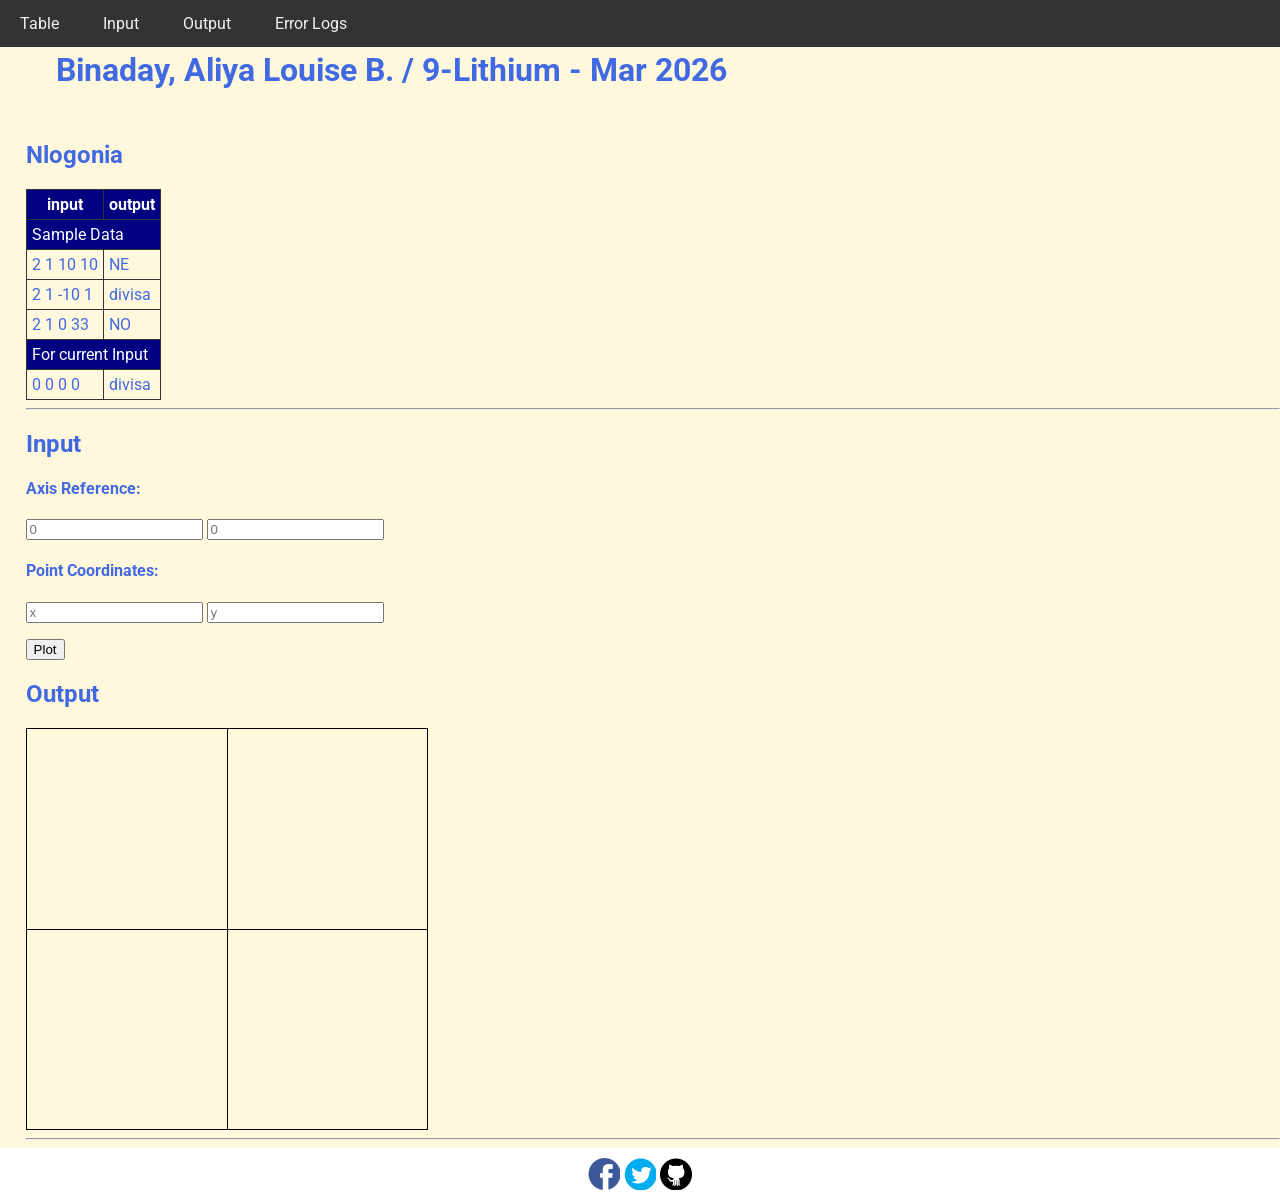
<file: public/Q4/3rd Graded Exercise/index.html>
<!DOCTYPE html>
<html>
<head>
  <meta charset="utf-8">
  <meta name="viewport" content="width=device-width">
  <!-- change the authors name to both your names-->
  <meta name="author" content="Binaday, Aliya Louise B.">
  <meta name="description" content="testing and debugging">
  <meta name="keywords" content="testing and debugging">
  <title>CS 3 </title>
  <link href="style.css" rel="stylesheet" type="text/css" />
  <link rel="preconnect" href="https://fonts.googleapis.com">
  <link rel="preconnect" href="https://fonts.gstatic.com" crossorigin>
  <link href="https://fonts.googleapis.com/css2?family=Open+Sans&family=Poppins:wght@300&family=Roboto&display=swap" rel="stylesheet">
  <link rel="icon" type="image/x-icon" href="images/favicon.ico">
</head>

<body>
  <header>
    <nav>
      <a href="#table">Table</a>
      <a href="#input">Input</a>
      <a href="#output">Output</a>
      <a href="errorlogs.html">Error Logs</a>
    </nav>
    
    <h1 style="padding: 30px"> Binaday, Aliya Louise B. / 9-Lithium  - Mar 2026 </h1>
    <h2 id="start"> Nlogonia </h2>
  </header>

  <section id="table">
    <table> 
      <tr class="rColor">
        <th> input </th> <th> output</th>
      </tr>
      <tr class="rColor"> 
        <td colspan="2"> Sample Data</td>
      </tr>
      <tr> 
        <td> 2 1 10 10 </td> <td> NE</td>
      </tr>
      <tr> 
        <td> 2 1 -10 1 </td> <td> divisa</td>
      </tr>
      <tr> 
        <td> 2 1 0 33 </td> <td> NO </td>
      </tr>
      <tr  class="rColor"> 
        <td colspan="2"> For current Input</td>
      </tr>
      <tr> 
        <td id="in1"> 0 0 0 0 </td> <td id="out1"> divisa </td>
      </tr>
    </table>
    <hr>
  </section>
  
  <section id="input">
    <h2> Input </h2>
  
    <h4>Axis Reference:</h4>
    <p>
      <input type="number" id="x0" placeholder="0">
      <input type="number" id="y0" placeholder="0">
    </p>
    
    <h4>Point Coordinates:</h4>
    <p>
      <input type="number" id="x" placeholder="x"> 
      <input type="number" id="y" placeholder="y">
    </p>
    <button onclick="plotPoint(Number(x0.value),Number(y0.value),Number(x.value), Number(y.value))"> Plot </button>
  </section>
  
  <section id="output">
    <h2> Output </h2>
  
    <div id="coordinatePlane">
        <div id="xAxis" class="axis"></div>
        <div id="yAxis" class="axis"></div>
    </div>
    <hr>
  </section>
  
  <!--- anchors for socmed site are done with image sprites -->
  <footer>
    <a href="https://facebook.com"> 
    <div class="icon facebook"></div>
    </a>
    <a href="https://twitter.com">
    <div class="icon twitter"></div>
    </a>
    <a href="https://github.com">
    <div class="icon github"></div>
    </a>
  </footer>
  <script defer src="script.js"></script>
</body>

</html>
</file>
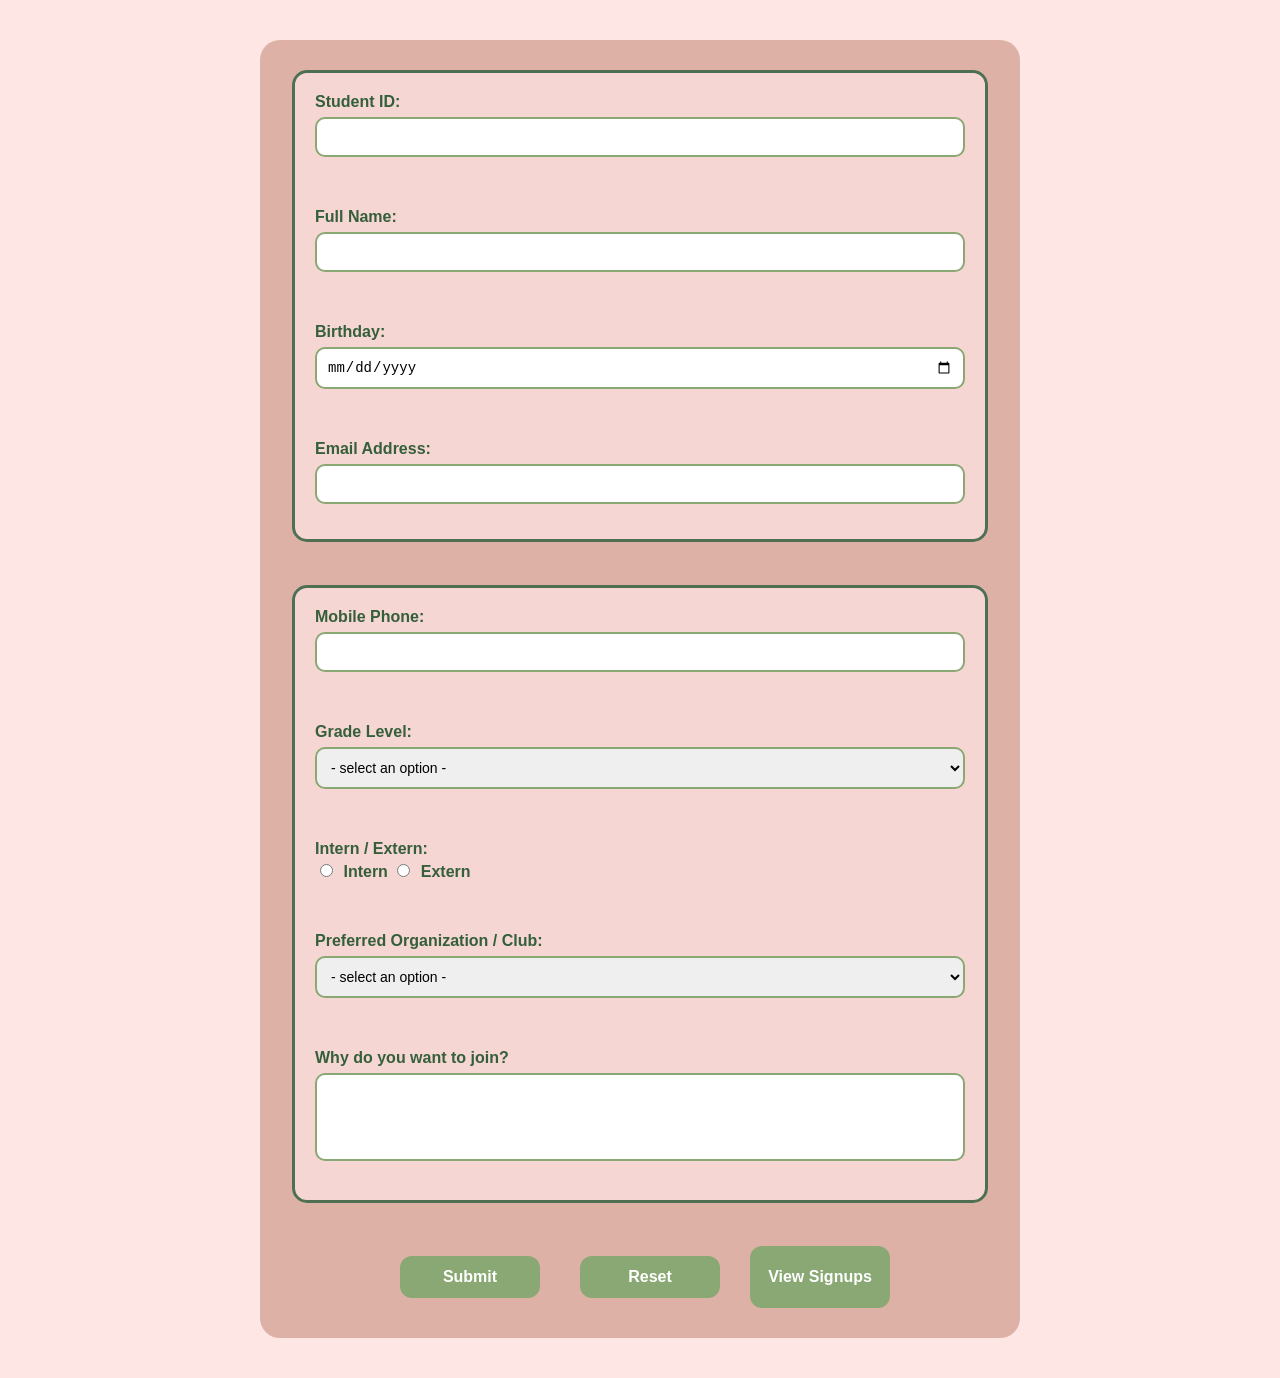
<file: public/Q3_2GLithiumBinaday.html>
<!DOCTYPE html>
<html>
<head>
   <meta charset = "UTF-8">
   <meta name = "viewport" content = "width=device-width, initial-scale=1.0">
   <meta name = "description" content = "3Q 2nd Graded Exercise">
   <meta name = "keywords" content = "3Q, Portfolio, Projects, Web Development">
   <meta name = "author" content = "BINADAY, Aliya Louise B.">
</head>
<style>
  body {
    background-color: #fde6e4;
    font-family: "Trebuchet MS", sans-serif;
    color: #355f3b;
  }

  form {
    max-width: 700px;
    margin: 40px auto;
    background-color: #deb1a6;
    padding: 30px;
    border-radius: 20px;
  }

  fieldset {
    border: 3px solid #4f6f52;
    border-radius: 15px;
    padding: 20px;
    margin-bottom: 25px;
    background-color: #f5d6d3;
  }

  legend {
    font-weight: bold;
    font-size: 18px;
    padding: 0 10px;
  }

  label {
    display: block;
    margin-bottom: 15px;
    font-weight: bold;
  }

  input, select, textarea {
    width: 100%;
    padding: 10px;
    margin-top: 6px;
    border-radius: 10px;
    border: 2px solid #8aa874;
    box-sizing: border-box;
    font-size: 14px;
  }

  input[type="radio"] {
    width: auto;
    margin-right: 6px;
  }

  textarea {
    resize: none;
  }

  .radio-group {
    margin-top: 6px;
  }

  input:focus,
  select:focus,
  textarea:focus {
  outline: none;
  border-color: #4f6f52;
  box-shadow: 0 0 6px rgba(79, 111, 82, 0.6);
  }

  input[type="submit"],
  input[type="reset"] {
    background-color: #8aa874;
    color: white;
    border: none;
    padding: 12px 30px;
    margin: 10px;
    border-radius: 12px;
    font-size: 16px;
    font-weight: bold;
    cursor: pointer;
  }

  input[type="submit"]:hover,
  input[type="reset"]:hover {
  background-color: #6f8f5f;
  }

  .buttons {
    display: flex;
    justify-content: center;
    gap: 20px;
  }

  .buttons input, .buttons button {
    width: 140px;
    padding: 12px;
    border-radius: 12px;
    font-size: 16px;
    font-weight: bold;
    cursor: pointer;
    border: none;
    background-color: #8aa874;
    color: white;
  }

  .buttons input:hover,
  .buttons button:hover {
    background-color: #6f8f5f;
  }
</style>
<script>
    function confirmSubmit() {
      return confirm("Are you sure you want to submit this application?");
    }

    function confirmReset() {
      return confirm("Are you sure you want to reset the form?");
    }

    function checkEmpty(field) {
      if (field.value.trim() === "") {
        field.classList.add("error");
      } else {
        field.classList.remove("error");
      }
    }

    function saveSignup(event) {
    event.preventDefault();

    if (!confirmSubmit()) return;

    let signup = {
      studentID: document.querySelector("[name='studentID']").value,
      fullname: document.querySelector("[name='fullname']").value,
      birthday: document.querySelector("[name='birthday']").value,
      email: document.querySelector("[name='email']").value,
      mobile: document.querySelector("[name='mobile']").value,
      gradelevel: document.querySelector("[name='gradelevel']").value,
      status: document.querySelector("input[name='status']:checked").value,
      club: document.querySelector("[name='orgclub']").value,
      reason: document.querySelector("[name='reason']").value
    };

    let signups = JSON.parse(localStorage.getItem("signups")) || [];
    signups.push(signup);
    localStorage.setItem("signups", JSON.stringify(signups));

    alert("Sign-up saved successfully!");
    event.target.reset();
    }

    function viewSignups() {
    window.location.href = "viewSignUps.html";
    }
</script>
<body>

<form onsubmit="saveSignup(event)" onreset="return confirmReset()">

  <fieldset>
    <label>
      Student ID:<br>
      <input type="number" name="studentID" required onblur="checkEmpty(this)">
    </label><br><br>

    <label>
      Full Name:<br>
      <input type="text" name="fullname" required onblur="checkEmpty(this)">
    </label><br><br>

    <label>
      Birthday:<br>
      <input type="date" name="birthday" required>
    </label><br><br>

    <label>
      Email Address:<br>
      <input type="email" name="email" required onblur="checkEmpty(this)">
    </label>
  </fieldset><br>

  <fieldset>
    <label>
      Mobile Phone:<br>
      <input type="text" name="mobile" required onblur="checkEmpty(this)">
    </label><br><br>

    <label>
      Grade Level:<br>
      <select name="gradelevel" required>
        <option value="N/A">- select an option -</option>
        <option value="Grade 7">Grade 7</option>
        <option value="Grade 8">Grade 8</option>
        <option value="Grade 9">Grade 9</option>
        <option value="Grade 10">Grade 10</option>
        <option value="Grade 11">Grade 11</option>
        <option value="Grade 12">Grade 12</option>
      </select>
    </label><br><br>

    <label>
      Intern / Extern:<br>
      <input type="radio" name="status" value="Intern" required> Intern
      <input type="radio" name="status" value="Extern" required> Extern
    </label><br><br>

    <label>
      Preferred Organization / Club:<br>
      <select name="orgclub" required>
          <option value="N/A">- select an option -</option>
          <option value="Likha">Likha</option>
          <option value="Sapienara">Sapienara</option>
          <option value="Math Club">Math Club</option>
          <option value="Lagablab">Lagablab</option>
          <option value="Solace">Solace</option>
          <option value="The Science Scholar">The Science Scholar</option>
      </select>
    </label><br><br>

    <label>
      Why do you want to join?<br>
      <textarea name="reason" rows="4" cols="40" required></textarea>
    </label>
  </fieldset><br>

  <div class="buttons">
  <input type="submit" value="Submit">
  <input type="reset" value="Reset">
  <button type="button" onclick="viewSignups()">View Signups</button>
  </div>

</form>

</body>
</html>
</file>
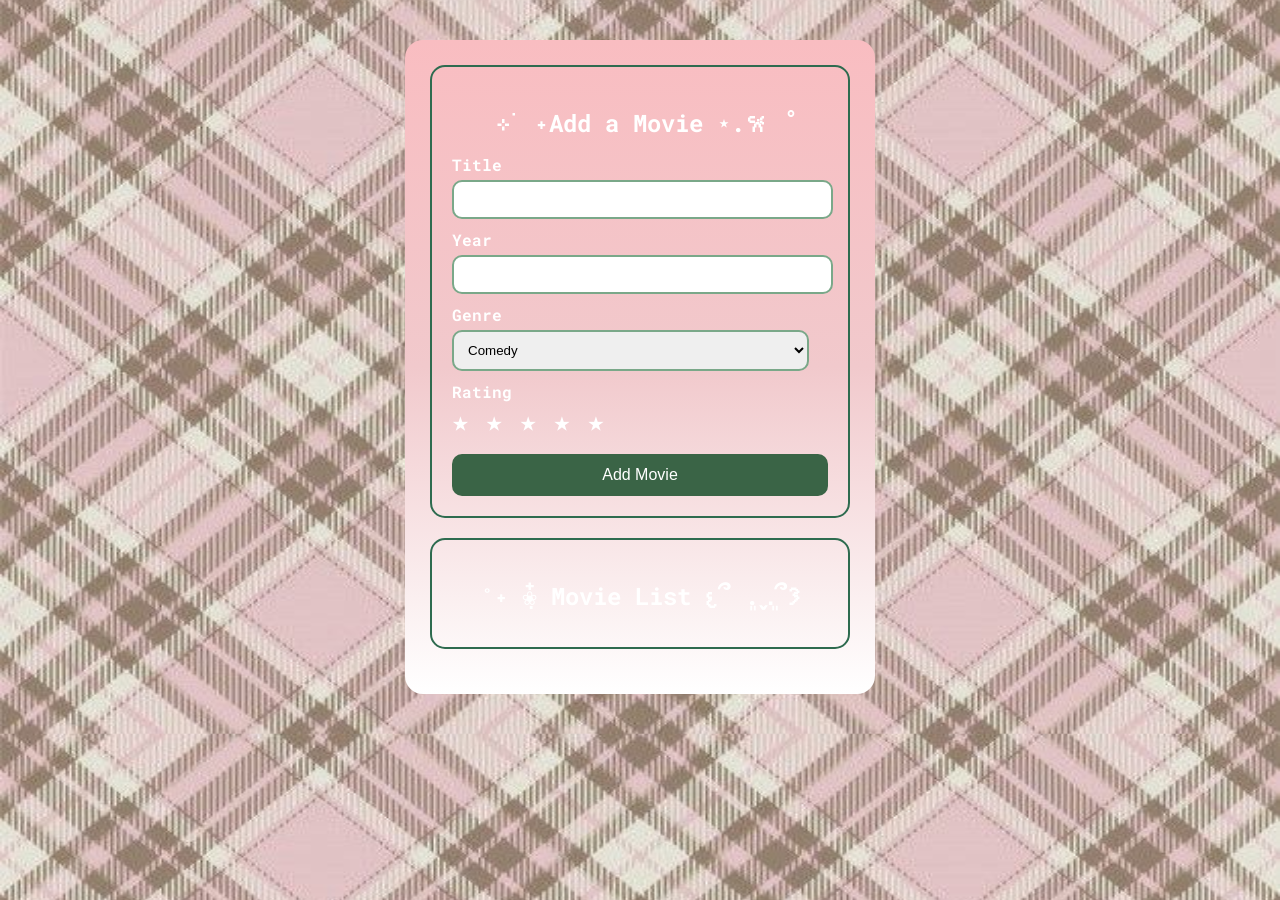
<file: public/q41gLithiumBinaday.html>
<!DOCTYPE html>
<html lang="en">
<head>
    <meta charset = "UTF-8">
    <meta name = "viewport" content = "width=device-width, initial-scale=1.0">
    <meta name = "description" content = "4Q 1st Graded Exercise">
    <meta name = "keywords" content = "4Q, Portfolio, Projects, Web Development">
    <meta name = "author" content = "BINADAY, Aliya Louise B.">
    <title>Q4 Graded Exercise 1: Movie Rating</title>
    <link rel = "icon" href = "../asset/hehe.png" type = "image/png"> 
    <link href="https://fonts.googleapis.com/css2?family=Roboto+Mono:ital,wght@0,100..700;1,100..700&display=swap" rel="stylesheet">

<style>
body{
  font-family: 'Roboto Mono', monospace;
  background-image: url("../asset/bg2.jpeg");
  background-size: 100% 100%;
  color: rgb(255, 255, 255);
  margin: 0;
  padding: 0;
}

.container{
  width:420px;
  margin:40px auto;
  background:linear-gradient(#f9bdc1,#f1c9cc,#ffffff);
  padding:25px;
  border-radius:18px;
}

.card{
  border:2px solid #2e6b4f;
  padding:20px;
  border-radius:15px;
  margin-bottom:20px;
}

h2{
  text-align:center;
  margin-bottom:15px;
}

label{
  font-weight:bold;
  display:block;
  margin-top:10px;
}

input, select{
  width:95%;
  padding:10px;
  border-radius:10px;
  border:2px solid #7aa889;
  margin-top:5px;
}

button{
  width:100%;
  margin-top:15px;
  padding:12px;
  border:none;
  border-radius:10px;
  background:#3a6446;
  color:white;
  font-size:16px;
  cursor:pointer;
}

.stars{
  font-size:28px;
  cursor:pointer;
  color:#ffffff;
}

.stars .active{
  color:gold;
}

.movie{
  background:#3a6446;
  padding:10px;
  border-radius:10px;
  margin-top:10px;
}
</style>
</head>

<body>

<div class="container">

  <div class="card">
    <h2>⊹ ࣪ ˖Add a Movie ⋆.𐙚 ̊</h2>

    <label>Title</label>
    <input type="text" id="title">

    <label>Year</label>
    <input type="number" id="year">

    <label>Genre</label>
    <select id="genre">
      <option>Comedy</option>
      <option>Drama</option>
      <option>Sci-Fi</option>
      <option>Romance</option>
      <option>RomCom</option>
    </select>

    <label>Rating</label>
    <div class="stars" id="stars">
      <span data-value="1">★</span>
      <span data-value="2">★</span>
      <span data-value="3">★</span>
      <span data-value="4">★</span>
      <span data-value="5">★</span>
    </div>

    <button onclick="addMovie()">Add Movie</button>
  </div>

  <div class="card">
    <h2>˚˖𓍢ִ໋❀ Movie List 𐔌՞ ܸ.ˬ.ܸ՞𐦯</h2>
    <div id="movieList"></div>
  </div>

</div>

<script>
let rating = 0;

// star rating system
// when a star is clicked, save its value and update the star display
document.querySelectorAll("#stars span").forEach(star=>{
  star.addEventListener("click", function(){
    rating = this.dataset.value;
    updateStars();
  });
});

// updates the star colors based on the selected rating
function updateStars(){
  document.querySelectorAll("#stars span").forEach(star=>{
    star.classList.toggle("active", star.dataset.value <= rating);
  });
}

// load movies when page opens
document.addEventListener("DOMContentLoaded", displayMovies);

// get movies from localStorage
function getMovies(){
  return JSON.parse(localStorage.getItem("movies")) || [];
}

//save movies to localStorage
function saveMovies(movies){
  localStorage.setItem("movies", JSON.stringify(movies));
}

// create a movie
function addMovie(){
  const title = document.getElementById("title").value;
  const year = document.getElementById("year").value;
  const genre = document.getElementById("genre").value;

  let movies = getMovies();

  // check if movie with same title already exists
  let existingMovie = movies.find(m => m.title.toLowerCase() === title.toLowerCase());

  if(existingMovie){

    // average the rating
    existingMovie.rating = Math.round((Number(existingMovie.rating) + Number(rating)) / 2);

    // update year and genre with new info
    existingMovie.year = year;
    existingMovie.genre = genre;

  } else {

    // create new movie object
    const movie = {
      title: title,
      year: year,
      genre: genre,
      rating: rating
    };

    movies.push(movie);
  }

  saveMovies(movies);
  displayMovies();
  clearForm();
}

// display movies
function displayMovies(){
  const movieList = document.getElementById("movieList");
  movieList.innerHTML = "";

  getMovies().forEach((m,index) => {

    movieList.innerHTML += `
      <div class="movie">
        <strong>${m.title}</strong> (${m.year})<br>
        Genre: ${m.genre}<br>
        Rating: <span style="color:gold">${"★".repeat(m.rating)}</span><br>
        <button onclick="deleteMovie(${index})">Delete</button>
      </div>
    `;
  });
}

// clear form
function clearForm(){
  document.getElementById("title").value = "";
  document.getElementById("year").value = "";
  rating = 0;
  updateStars();
}

// delete movie
function deleteMovie(index){

  if(confirm("Are you sure you want to delete this movie?")){

    let movies = getMovies();

    // remove movie at selected index
    movies.splice(index,1);

    saveMovies(movies);
    displayMovies();
  }

}
</script>

</body>
</html>
</file>
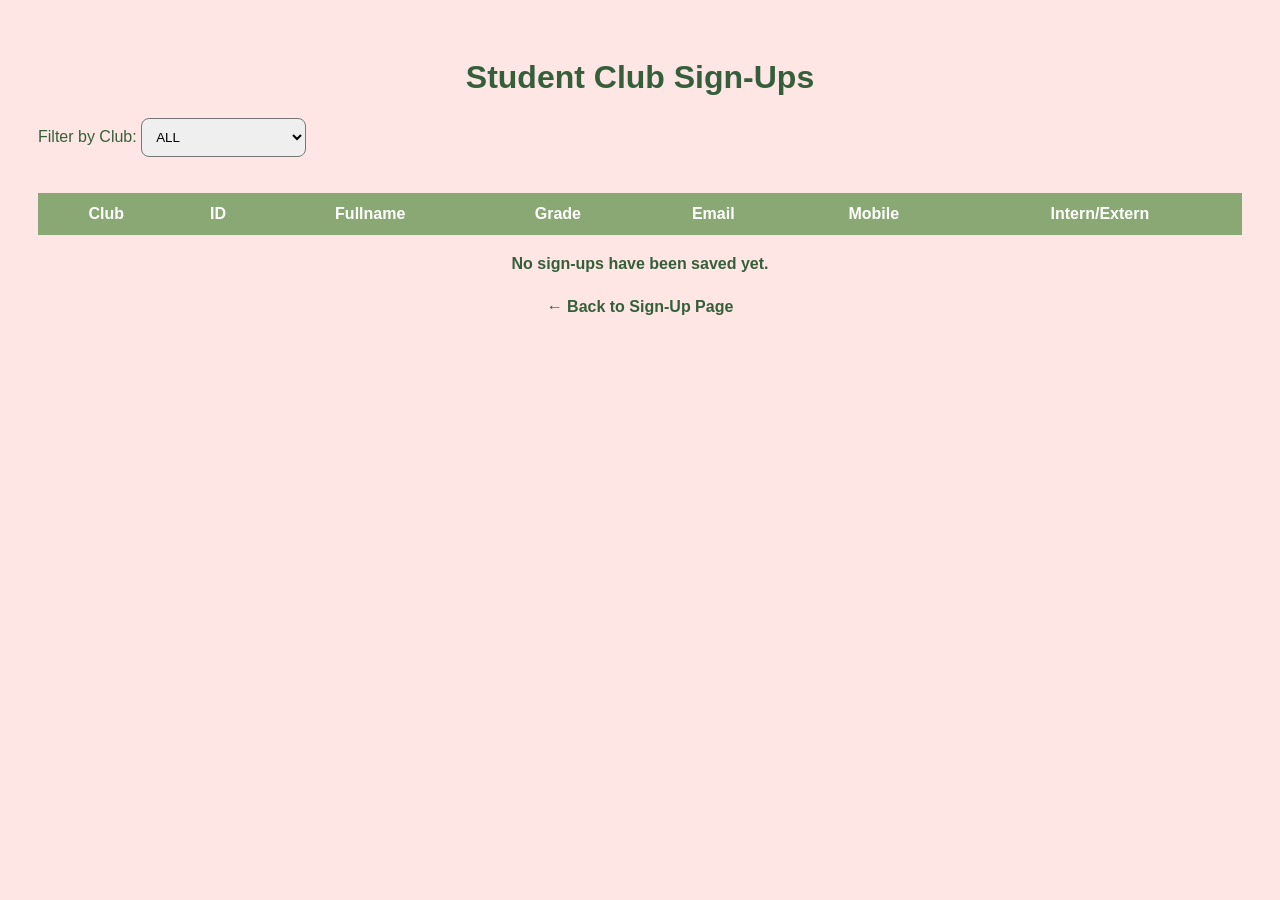
<file: public/viewSignUps.html>
<!DOCTYPE html>
<html>
<head>
  <meta charset="UTF-8">
  <meta name = "viewport" content = "width=device-width, initial-scale=1.0">
  <meta name = "description" content = "3Q 3rd Graded Exercise">
  <meta name = "keywords" content = "3Q, Portfolio, Projects, Web Development">
  <meta name = "author" content = "BINADAY, Aliya Louise B.">
  <style>
    body {
      background-color: #fde6e4;
      font-family: "Trebuchet MS", sans-serif;
      color: #355f3b;
      padding: 30px;
    }

    h1 {
      text-align: center;
    }

    select {
      padding: 10px;
      border-radius: 8px;
      margin-bottom: 20px;
    }

    table {
      width: 100%;
      border-collapse: collapse;
      background-color: #f5d6d3;
    }

    th, td {
      border: 2px solid #8aa874;
      padding: 10px;
      text-align: center;
    }

    th {
      background-color: #8aa874;
      color: white;
    }

    .message {
      text-align: center;
      margin-top: 20px;
      font-weight: bold;
    }

    a {
      display: block;
      margin-top: 25px;
      text-align: center;
      color: #355f3b;
      font-weight: bold;
      text-decoration: none;
    }
  </style>
</head>

<body>

<h1>Student Club Sign-Ups</h1>

<label>Filter by Club:
  <select id="clubFilter" onchange="filterTable()">
    <option value="ALL">ALL</option>
    <option value="Likha">Likha</option>
    <option value="Sapienara">Sapienara</option>
    <option value="Math Club">Math Club</option>
    <option value="Lagablab">Lagablab</option>
    <option value="Solace">Solace</option>
    <option value="The Science Scholar">The Science Scholar</option>
  </select>
</label>

<p id="total"></p>

<table id="signupTable">
  <thead>
  <tr>
    <th>Club</th>
    <th>ID</th>
    <th>Fullname</th>
    <th>Grade</th>
    <th>Email</th>
    <th>Mobile</th>
    <th>Intern/Extern</th>
  </tr>
  </thead>
  <tbody></tbody>
</table>

<p class="message" id="message"></p>

<a href="Q3_2GLithiumBinaday.html">← Back to Sign-Up Page</a>

<script>
  let signups = JSON.parse(localStorage.getItem("signups")) || [];

  function displayTable(data) {
    const tbody = document.querySelector("tbody");
    const message = document.getElementById("message");
    tbody.innerHTML = "";

    if (data.length === 0) {
      message.textContent = "No sign-ups found for the selected club.";
      document.getElementById("total").textContent = "Total Sign-ups: 0";
      return;
    }

    message.textContent = "";
    data.forEach(s => {
  tbody.innerHTML += `
    <tr>
      <td>${s.club}</td>
      <td>${s.studentID}</td>
      <td>${s.fullname}</td>
      <td>${s.gradelevel}</td>
      <td>${s.email}</td>
      <td>${s.mobile}</td>
      <td>${s.status}</td>
    </tr>`;
  });

    document.getElementById("total").textContent =
      "Total Sign-ups: " + data.length;
  }

  function filterTable() {
    const club = document.getElementById("clubFilter").value;
    if (club === "ALL") {
      displayTable(signups);
    } else {
      displayTable(signups.filter(s => s.club === club));
    }
  }

  if (signups.length === 0) {
    document.getElementById("message").textContent =
      "No sign-ups have been saved yet.";
  } else {
    displayTable(signups);
  }
</script>

</body>
</html>
</file>
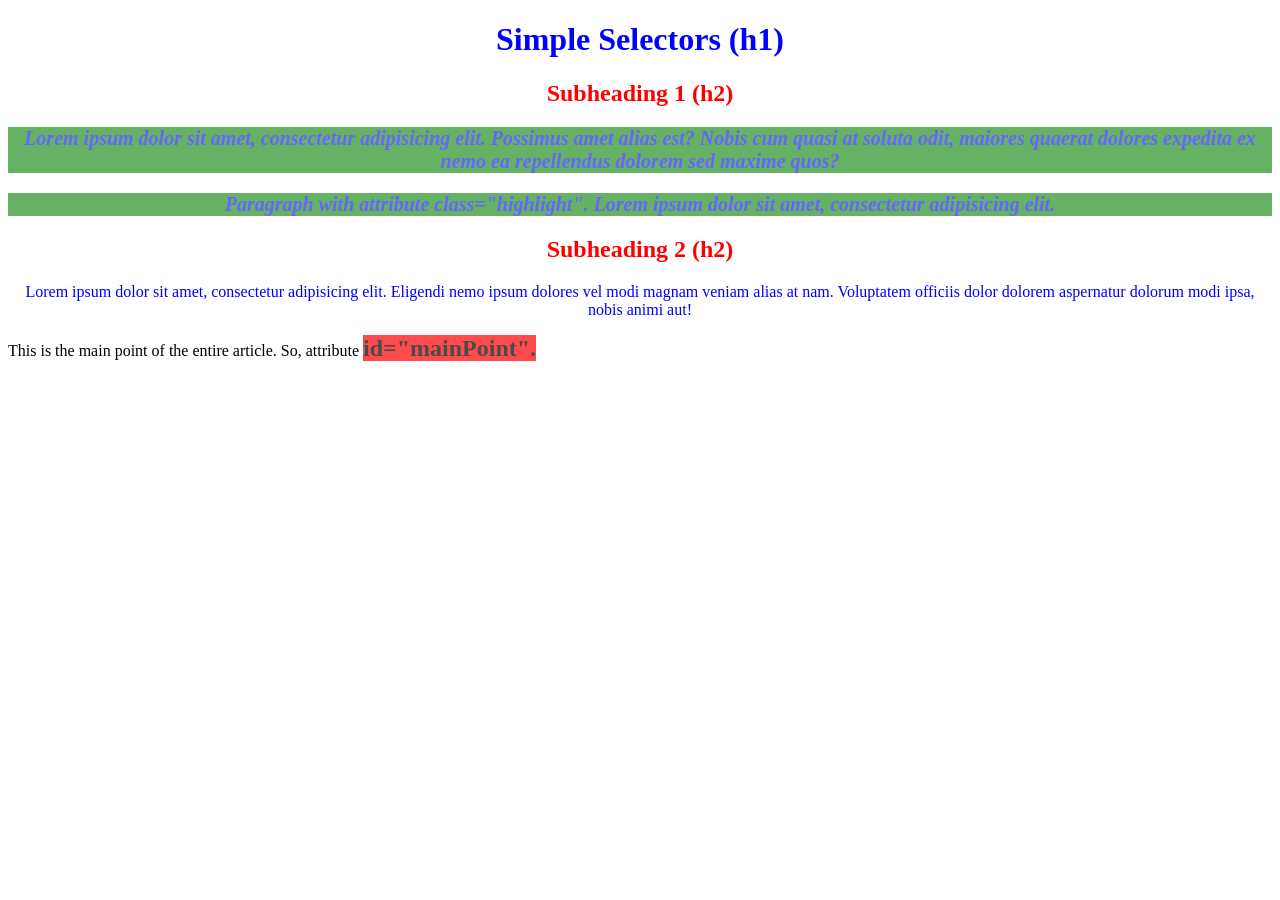
<file: public/Q2/Q21NGLithiumBinaday.html>
<!DOCTYPE html>
<html>
<head>
    <title>Simple Selectors</title>
    <style>
        /* all h2 elements */
        h2 {
         color: red;
         text-align: center;
        }
        
        /* all with class="highlight" */
        .highlight {
         font-size: 20px;
         font-weight: bold;
         font-style: italic;
         background-color: green;
         opacity: 0.6;
        }
        
        /* element with id="mainPoint" */
        #mainPoint {
         font-size: 24px;
         font-weight: bold;
         background-color: red;
         opacity: 0.7;
        }
        
        /* all p AND h1 elements */
        p, h1 {
         color: blue;
         text-align: center;
        }
    </style>
</head>
<body>
    <h1>Simple Selectors (h1)</h1>

    <h2>Subheading 1 (h2)</h2>
    
    <p class="highlight">Lorem ipsum dolor sit amet, consectetur adipisicing elit. Possimus amet alias est? Nobis cum quasi at soluta odit,
    maiores quaerat dolores expedita ex nemo ea repellendus dolorem sed maxime quos?</p>
    
    <p class="highlight">Paragraph with attribute class="highlight".  Lorem ipsum dolor sit amet, consectetur adipisicing elit.</p>
    
    <h2>Subheading 2 (h2)</h2>
    <p>Lorem ipsum dolor sit amet, consectetur adipisicing elit. Eligendi nemo ipsum dolores vel modi magnam veniam alias at nam. Voluptatem officiis
    dolor dolorem aspernatur dolorum modi ipsa, nobis animi aut!</p>
    
    <div>This is the main point of the entire article. So, attribute <span id="mainPoint">id="mainPoint".</span>
    </div>
</body>
</html>
</file>
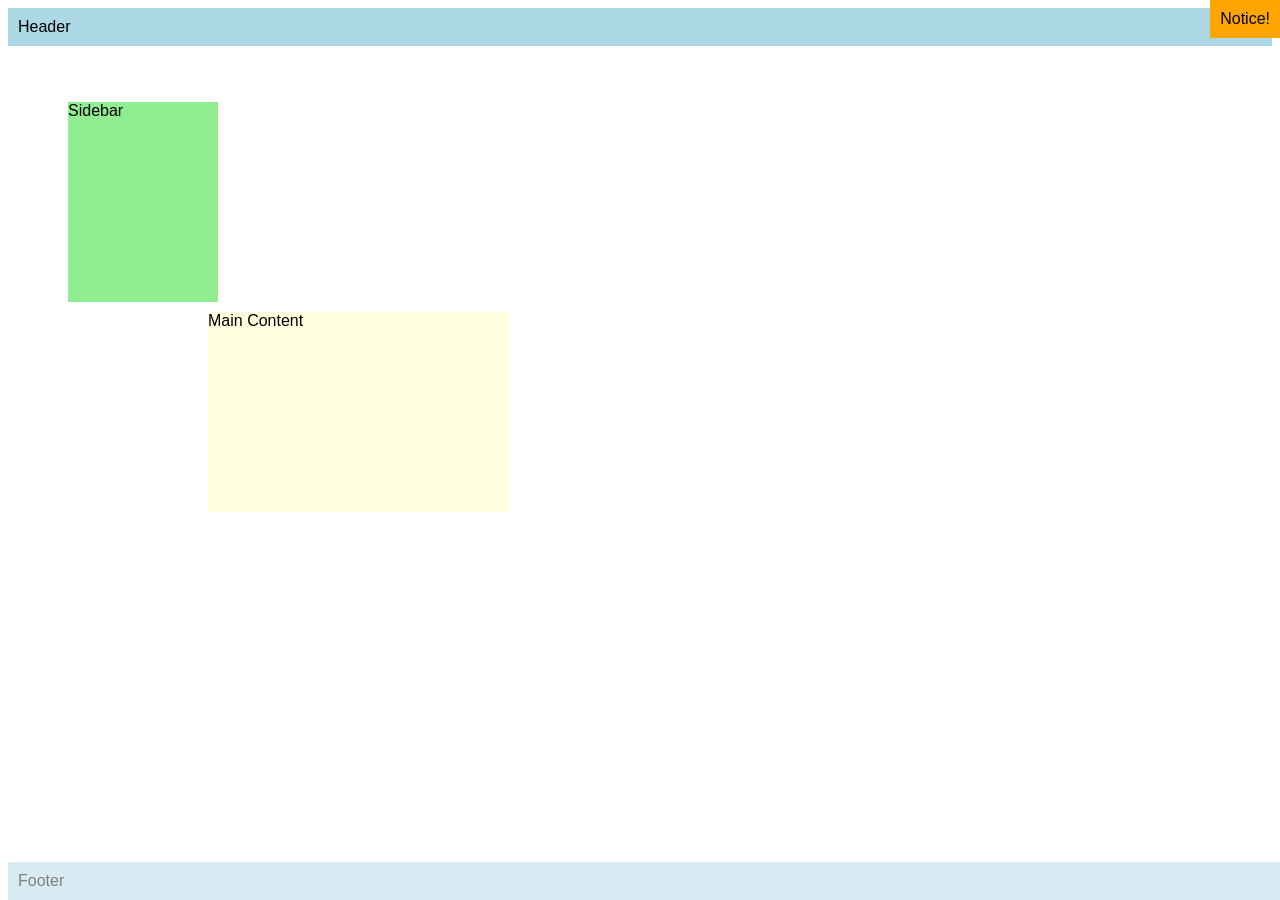
<file: public/Q4/9LiBinadaySeatwork2.html>
<!DOCTYPE html>
<html>
<head>
  <meta name="author" content="Binaday, Aliya Louise, " />
  <meta name="revised" content="03/26/2026" />
  <style>
    body { font-family: Arial, sans-serif; }
    .header, .footer {
      background: lightblue;
      padding: 10px;
    }
    .footer {
       opacity: 0.5;
       position: fixed;
       bottom: 0;
       width: 100%;
    }
    .sidebar {
      background: lightgreen;
      width: 150px;
      height: 200px;
      position: relative;
      top: 56px;
      left: 60px;
    }
    .content {
      background: lightyellow;
      width: 300px;
      height: 200px;
      position: relative; /* Challenge #1 */
      top: 66px;
      left: 200px;
    }    
    .notice {
      position: absolute; /* Challenge #1 */
      top: 0px;
      right: 0px;
      background: orange;
      padding: 10px;
      z-index: 2;
    }
  </style>
</head>
<body>
  <div class="header">Header</div>
  <div class="sidebar">Sidebar</div>
  <div class="content">Main Content</div>
  <div class="footer">Footer</div>
  <div class="notice">Notice!</div>
</body>
</html>
</file>
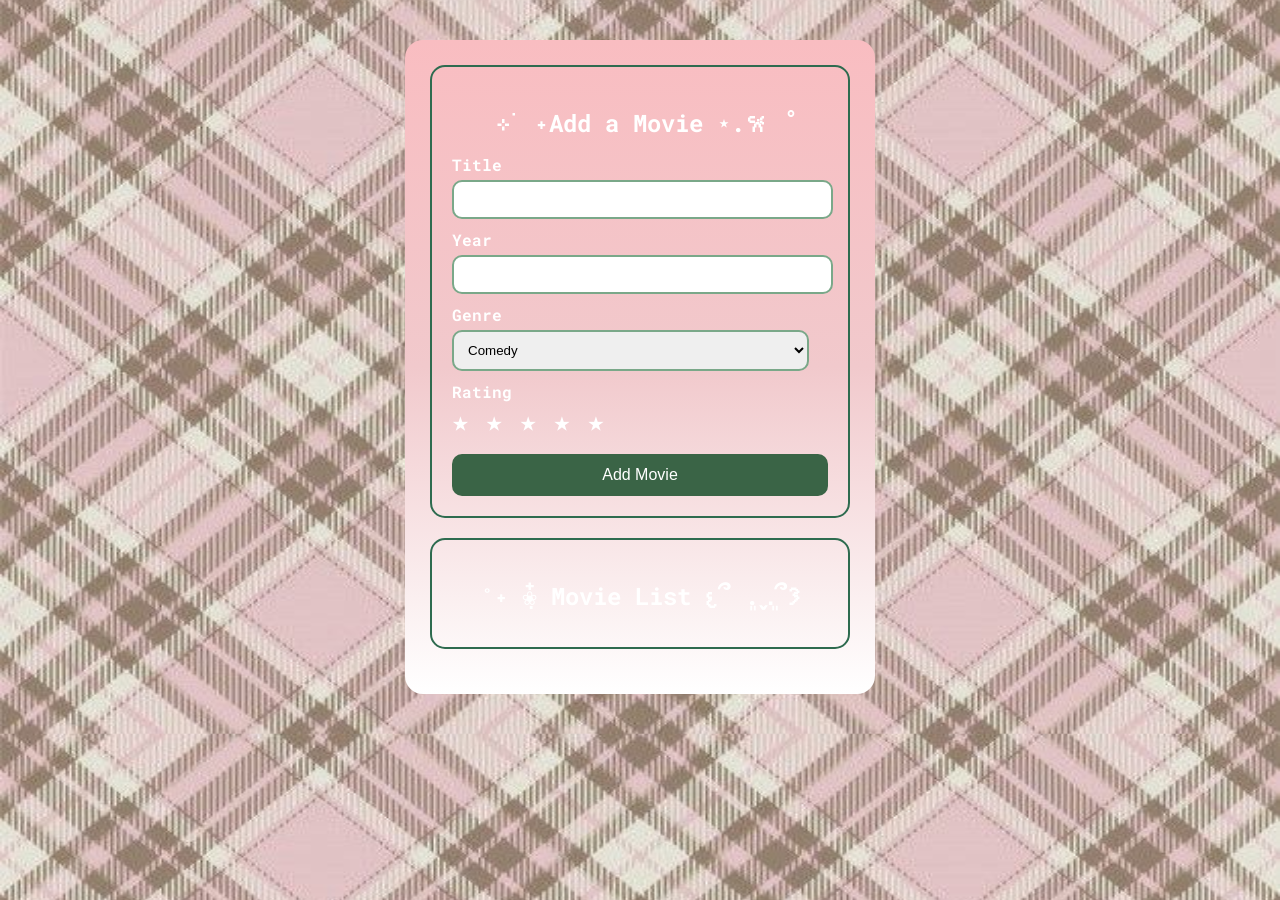
<file: public/Q4/q41gLithiumBinaday.html>
<!DOCTYPE html>
<html lang="en">
<head>
    <meta charset = "UTF-8">
    <meta name = "viewport" content = "width=device-width, initial-scale=1.0">
    <meta name = "description" content = "4Q 1st Graded Exercise">
    <meta name = "keywords" content = "4Q, Portfolio, Projects, Web Development">
    <meta name = "author" content = "BINADAY, Aliya Louise B.">
    <title>Q4 Graded Exercise 1&2: Movie Rating</title>
    <link rel = "icon" href = "../asset/hehe.png" type = "image/png"> 
    <link href="https://fonts.googleapis.com/css2?family=Roboto+Mono:ital,wght@0,100..700;1,100..700&display=swap" rel="stylesheet">

<style>
body{
  font-family: 'Roboto Mono', monospace;
  background-image: url("../../asset/bg2.jpeg");
  background-size: 100% 100%;
  color: rgb(255, 255, 255);
  margin: 0;
  padding: 0;
}

.container{
  width:420px;
  margin:40px auto;
  background:linear-gradient(#f9bdc1,#f1c9cc,#ffffff);
  padding:25px;
  border-radius:18px;
}

.card{
  border:2px solid #2e6b4f;
  padding:20px;
  border-radius:15px;
  margin-bottom:20px;
}

h2{
  text-align:center;
  margin-bottom:15px;
}

label{
  font-weight:bold;
  display:block;
  margin-top:10px;
}

input, select{
  width:95%;
  padding:10px;
  border-radius:10px;
  border:2px solid #7aa889;
  margin-top:5px;
}

button{
  width:100%;
  margin-top:15px;
  padding:12px;
  border:none;
  border-radius:10px;
  background:#3a6446;
  color:white;
  font-size:16px;
  cursor:pointer;
}

.stars{
  font-size:28px;
  cursor:pointer;
  color:#ffffff;
}

.stars .active{
  color:gold;
}

.movie{
  background:#3a6446;
  padding:10px;
  border-radius:10px;
  margin-top:10px;
}
</style>
</head>

<body>

<div class="container">

  <div class="card">
    <h2>⊹ ࣪ ˖Add a Movie ⋆.𐙚 ̊</h2>

    <label>Title</label>
    <input type="text" id="title">

    <label>Year</label>
    <input type="number" id="year">

    <label>Genre</label>
    <select id="genre">
      <option>Comedy</option>
      <option>Drama</option>
      <option>Sci-Fi</option>
      <option>Romance</option>
      <option>RomCom</option>
    </select>

    <label>Rating</label>
    <div class="stars" id="stars">
      <span data-value="1">★</span>
      <span data-value="2">★</span>
      <span data-value="3">★</span>
      <span data-value="4">★</span>
      <span data-value="5">★</span>
    </div>

    <button onclick="addMovie()">Add Movie</button>
  </div>

  <div class="card">
    <h2>˚˖𓍢ִ໋❀ Movie List 𐔌՞ ܸ.ˬ.ܸ՞𐦯</h2>
    <div id="movieList"></div>
  </div>

</div>

<script>
let rating = 0;

// star rating system
// when a star is clicked, save its value and update the star display
document.querySelectorAll("#stars span").forEach(star=>{
  star.addEventListener("click", function(){
    rating = this.dataset.value;
    updateStars();
  });
});

// updates the star colors based on the selected rating
function updateStars(){
  document.querySelectorAll("#stars span").forEach(star=>{
    star.classList.toggle("active", star.dataset.value <= rating);
  });
}

// load movies when page opens
document.addEventListener("DOMContentLoaded", displayMovies);

// get movies from localStorage
function getMovies(){
  return JSON.parse(localStorage.getItem("movies")) || [];
}

//save movies to localStorage
function saveMovies(movies){
  localStorage.setItem("movies", JSON.stringify(movies));
}

// create a movie
function addMovie(){
  const title = document.getElementById("title").value;
  const year = document.getElementById("year").value;
  const genre = document.getElementById("genre").value;

  let movies = getMovies();

  // check if movie with same title already exists
  let existingMovie = movies.find(m => m.title.toLowerCase() === title.toLowerCase());

  if(existingMovie){

    // average the rating
    existingMovie.rating = Math.round((Number(existingMovie.rating) + Number(rating)) / 2);

    // update year and genre with new info
    existingMovie.year = year;
    existingMovie.genre = genre;

  } else {

    // create new movie object
    const movie = {
      title: title,
      year: year,
      genre: genre,
      rating: rating
    };

    movies.push(movie);
  }

  saveMovies(movies);
  displayMovies();
  clearForm();
}

// display movies
function displayMovies(){
  const movieList = document.getElementById("movieList");
  movieList.innerHTML = "";

  getMovies().forEach((m,index) => {

    movieList.innerHTML += `
      <div class="movie">
        <strong>${m.title}</strong> (${m.year})<br>
        Genre: ${m.genre}<br>
        Rating: <span style="color:gold">${"★".repeat(m.rating)}</span><br>
        <button onclick="deleteMovie(${index})">Delete</button>
      </div>
    `;
  });
}

// clear form
function clearForm(){
  document.getElementById("title").value = "";
  document.getElementById("year").value = "";
  rating = 0;
  updateStars();
}

// delete movie
function deleteMovie(index){

  if(confirm("Are you sure you want to delete this movie?")){

    let movies = getMovies();

    // remove movie at selected index
    movies.splice(index,1);

    saveMovies(movies);
    displayMovies();
  }

}
</script>

</body>
</html>
</file>
<file: public/Q4/3rd Graded Exercise/style.css>
html {
  height: 100%;
  width: 100%;
}

body{
  font-family: 'Open Sans', sans-serif;
  font-family: 'Poppins', sans-serif;
  font-family: 'Roboto', sans-serif;
  background-color: cornsilk;
  color:royalblue;
  padding: 0;
  margin: 0;
}

section, header {
  padding-left: 2%;
}

/*---- CSS to control the navigation bar --- 
Requirements for the navigation:
- Navigation should all be on one line only and located on the first line of the browser and will not scroll with the rest of the content.  
- There should also a hover effect on each of the links to change background and foreground color.
*/
nav {
    width: 100%;
    background-color: #333;
    position: fixed; 
    top: 0;
    left: 0;
}

nav a {
    display: inline-block;
    color: #f2f2f2;
    text-align: center;
    padding: 14px 20px;
    text-decoration: none;
}

nav a:hover {
    background-color: #ddd;
    color: black;
}

/*------ to control coordinatePlane, the location of the small red box  --------*/
#coordinatePlane {
    position: relative;
    height: 400px;
    width: 400px;
    border: 1px solid black;
}
.point {
    height: 10px;
    width: 10px;
    background-color: red;
    position: absolute;
}
.axis {
    position: absolute;
    background-color: black;
}

#xAxis {
    left: 0;
    top: 200px;
    width: 100%;
    height: 1px;
}
#yAxis {
    left: 200px;
    bottom: 0;
    width: 1px;
    height: 100%;
}

/* ----- CSS properties for footer tag to display socmed icons facebook, twitter and github using sprites ---
- Discover how to use image sprites to make this work
*/
footer {
    width: 100%;
    background-color: white;
    color: #333;
    text-align: center;
    padding: 10px 0;
}
footer a {
  text-decoration: none;
}

.icon {
    width: 32px;
    height: 32px;
    display: inline-block;
    background: url('images/sprites.png') no-repeat;
}
.facebook {
    background-position: -226px -129px;
}
.twitter {
    background-position: -340px -129px;
}
.github {
    background-position: -456px -129px;
}

.facebook:hover {
  background-position: -226px -55px;
}
.twitter:hover {
  background-position: -340px -54px;
}
.github:hover {
  background-position: -456px -54px;
}

/* --- CSS for documenting process in the table in the errorlogs.html --*/
table{
  border-collapse: collapse;
}

th, td, tr{
  padding: 5px;
  border: 1px solid #333;  
}

.rColor {
  background-color: navy;
  color: white;
}
</file>
